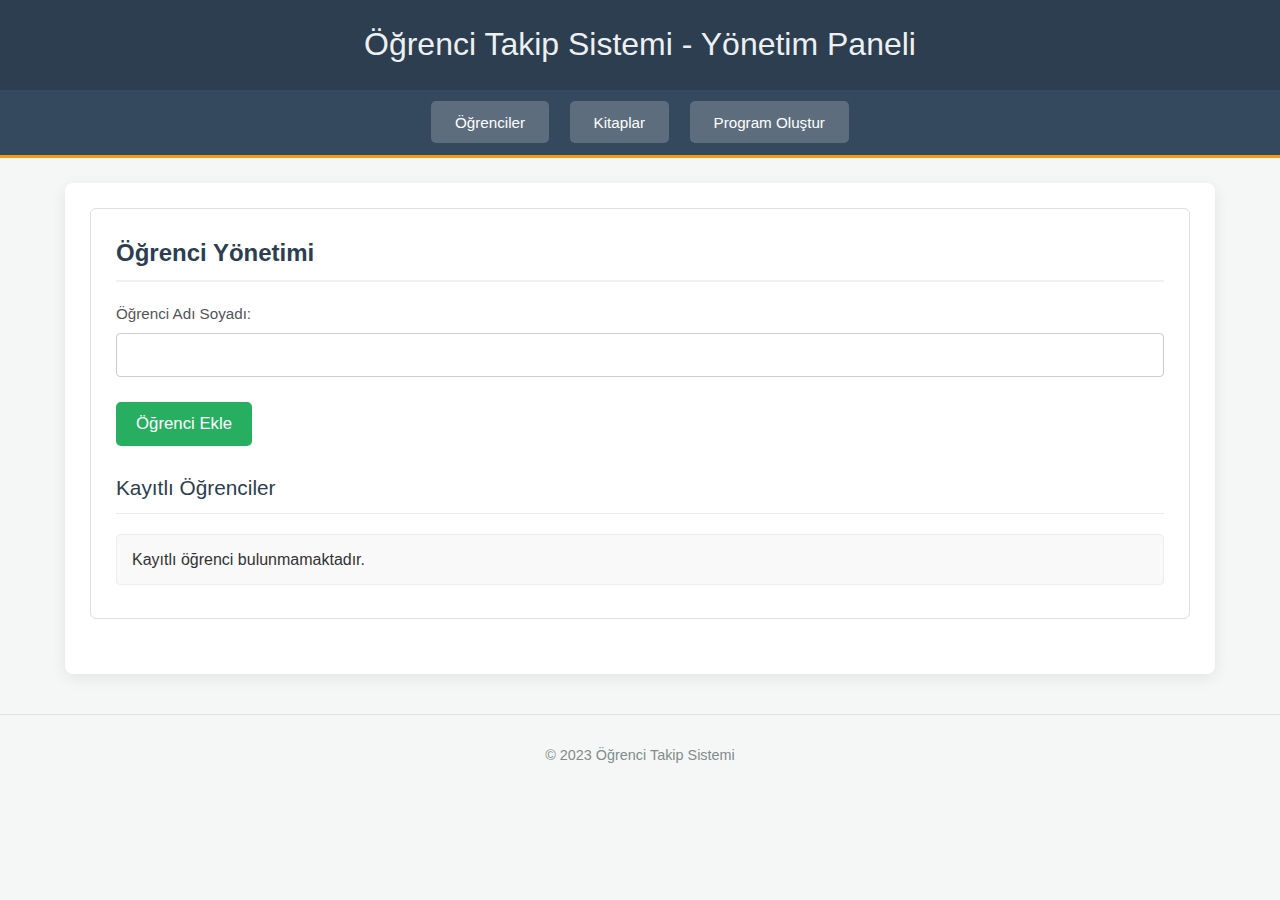
<file: index.html>
<!DOCTYPE html>
<html lang="tr">
<head>
    <meta charset="UTF-8">
    <meta name="viewport" content="width=device-width, initial-scale=1.0">
    <title>Öğrenci Takip Sistemi - Yönetim</title>
    <link rel="stylesheet" href="style.css">
</head>
<body>

    <header>
        <h1>Öğrenci Takip Sistemi - Yönetim Paneli</h1>
    </header>

    <nav>
        <button onclick="showSection('ogrenciler')">Öğrenciler</button>
        <button onclick="showSection('kitaplar')">Kitaplar</button>
        <button onclick="showSection('program-olustur')">Program Oluştur</button>
    </nav>

    <main>
        <!-- Öğrenci Yönetimi Bölümü -->
        <section id="ogrenciler" class="tab-content active">
            <h2>Öğrenci Yönetimi</h2>
            <form id="ogrenci-ekle-form">
                <label for="ogrenci-adi">Öğrenci Adı Soyadı:</label>
                <input type="text" id="ogrenci-adi" required>
                <button type="submit">Öğrenci Ekle</button>
            </form>
            <h3>Kayıtlı Öğrenciler</h3>
            <ul id="ogrenci-listesi">
                <!-- Öğrenciler buraya eklenecek (JS ile) -->
            </ul>
        </section>

        <!-- Kitap Yönetimi Bölümü -->
        <section id="kitaplar" class="tab-content">
            <h2>Kitap Yönetimi</h2>
            <form id="kitap-ekle-form">
                <label for="kitap-ogrenci-sec">Kitabı Eklenecek Öğrenci:</label>
                <select id="kitap-ogrenci-sec" required>
                    <option value="">-- Öğrenci Seçin --</option>
                    <!-- Öğrenciler buraya eklenecek (JS ile) -->
                </select>

                <label for="kitap-adi">Kitap Adı:</label>
                <input type="text" id="kitap-adi" required>
                <label for="kitap-yazari">Yazarı (Opsiyonel):</label>
                <input type="text" id="kitap-yazari">
                <button type="submit">Kitabı Öğrenciye Ekle</button>
            </form>
            <h3>Kayıtlı Kitaplar (Öğrenciye Göre)</h3>
            <ul id="kitap-listesi">
                <!-- Kitaplar öğrenci bilgisiyle buraya eklenecek (JS ile) -->
            </ul>
        </section>

        <!-- Program Oluşturma Bölümü (Görev Bazlı) -->
        <section id="program-olustur" class="tab-content">
            <h2>Günlük Program Oluştur (Görev Bazlı)</h2>
            <form id="program-olustur-form">
                <label for="program-ogrenci-sec">Programı Oluşturulacak Öğrenci:</label>
                <select id="program-ogrenci-sec" required>
                    <option value="">-- Öğrenci Seçin --</option>
                    <!-- Öğrenciler buraya eklenecek (JS ile) -->
                </select>

                <label for="program-tarih">Program Haftası:</label>
                <input type="week" id="program-tarih" required>

                <h3>Günlük Planlama</h3>
                <div class="gunluk-plan-gorev-bazli">
                    <!-- Günler ve içindeki görevler JS ile dinamik olarak yönetilecek -->
                    <div class="gun-plani-govde" data-day="pazartesi">
                        <h4>Pazartesi <button type="button" class="gorev-ekle-buton" data-day="pazartesi">+ Görev Ekle</button></h4>
                        <div class="gorev-listesi" id="gorev-listesi-pazartesi">
                            <!-- Dinamik görevler buraya eklenecek -->
                        </div>
                    </div>

                    <div class="gun-plani-govde" data-day="sali">
                        <h4>Salı <button type="button" class="gorev-ekle-buton" data-day="sali">+ Görev Ekle</button></h4>
                        <div class="gorev-listesi" id="gorev-listesi-sali"></div>
                    </div>

                    <div class="gun-plani-govde" data-day="carsamba">
                        <h4>Çarşamba <button type="button" class="gorev-ekle-buton" data-day="carsamba">+ Görev Ekle</button></h4>
                        <div class="gorev-listesi" id="gorev-listesi-carsamba"></div>
                    </div>

                    <div class="gun-plani-govde" data-day="persembe">
                        <h4>Perşembe <button type="button" class="gorev-ekle-buton" data-day="persembe">+ Görev Ekle</button></h4>
                        <div class="gorev-listesi" id="gorev-listesi-persembe"></div>
                    </div>

                    <div class="gun-plani-govde" data-day="cuma">
                        <h4>Cuma <button type="button" class="gorev-ekle-buton" data-day="cuma">+ Görev Ekle</button></h4>
                        <div class="gorev-listesi" id="gorev-listesi-cuma"></div>
                    </div>

                    <div class="gun-plani-govde" data-day="cumartesi">
                        <h4>Cumartesi <button type="button" class="gorev-ekle-buton" data-day="cumartesi">+ Görev Ekle</button></h4>
                        <div class="gorev-listesi" id="gorev-listesi-cumartesi"></div>
                    </div>

                    <div class="gun-plani-govde" data-day="pazar">
                        <h4>Pazar <button type="button" class="gorev-ekle-buton" data-day="pazar">+ Görev Ekle</button></h4>
                        <div class="gorev-listesi" id="gorev-listesi-pazar"></div>
                    </div>
                </div>

                <button type="submit" style="margin-top: 25px;">Programı Kaydet ve Link Oluştur</button>
            </form>
            <div id="program-link-alani" style="margin-top: 20px; display: none;">
                <h3>Oluşturulan Program Linki:</h3>
                <p>Bu linki öğrencinizle paylaşabilirsiniz:</p>
                <a id="program-linki" href="#" target="_blank"></a>
                <p><small>(Not: Bu link sadece bir simülasyondur. Gerçek işlevsellik ve öğretmen takibi için backend gereklidir.)</small></p>
            </div>
        </section>
    </main>

    <footer>
        <p>© 2023 Öğrenci Takip Sistemi</p>
    </footer>

    <!-- Görev Şablonu (JS ile kopyalanacak) -->
    <template id="gorev-template">
        <div class="gorev-item">
            <div class="gorev-inputs">
                <label>Kitap (Opsiyonel):</label>
                <select class="gorev-kitap-sec">
                    <option value="">-- Kitap Seç --</option>
                    <!-- Kitaplar buraya öğrenciye göre eklenecek -->
                </select>
                <label>Açıklama/Sayfalar:</label>
                <textarea class="gorev-aciklama" rows="2" placeholder="Örn: 35-40. sayfaları oku ve özet çıkar" required></textarea>
            </div>
            <button type="button" class="gorev-sil-buton" title="Görevi Sil">Sil</button>
        </div>
    </template>

    <script src="script.js"></script>
</body>
</html>
</file>
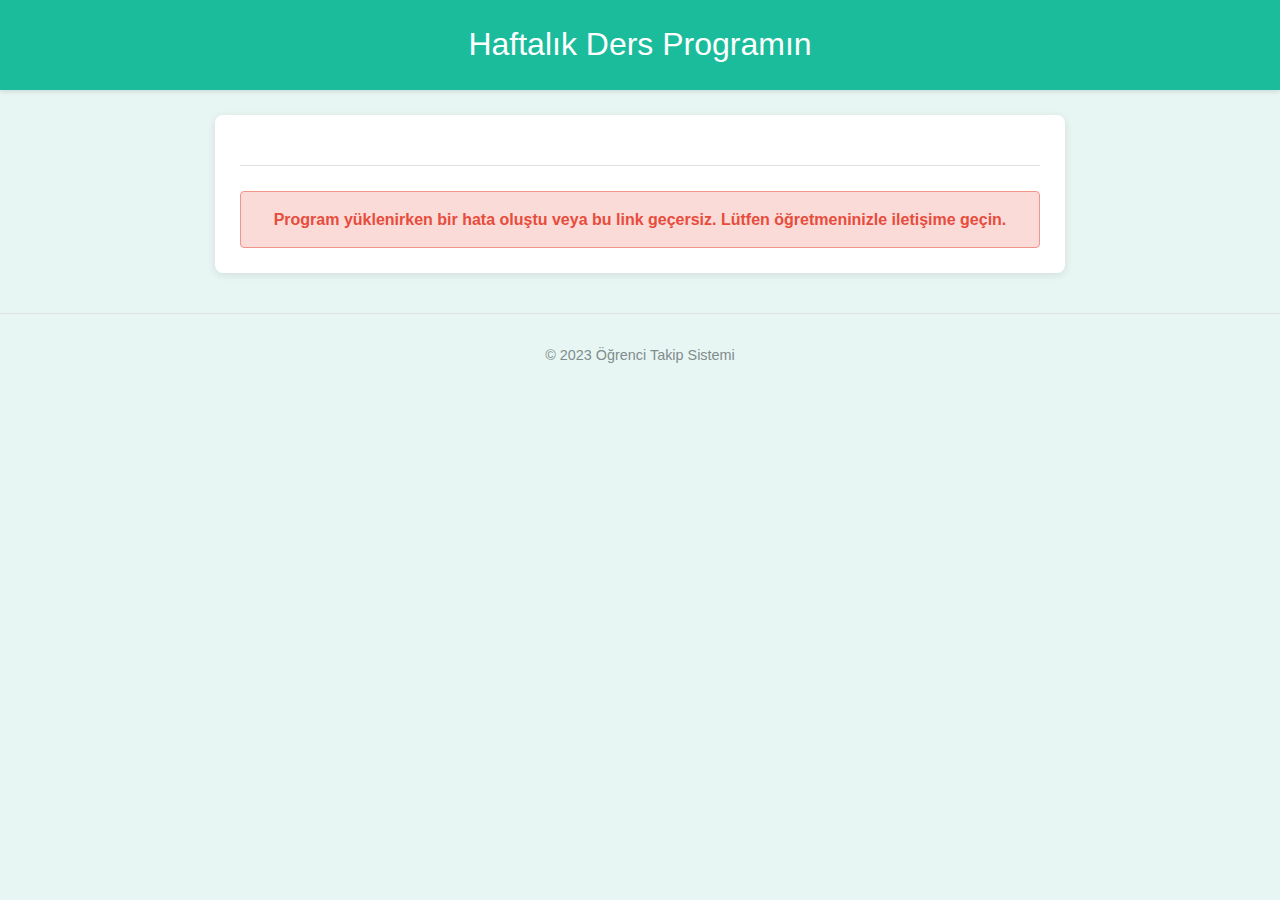
<file: student-view.html>
<!DOCTYPE html>
<html lang="tr">
<head>
    <meta charset="UTF-8">
    <meta name="viewport" content="width=device-width, initial-scale=1.0">
    <title>Haftalık Programın</title>
    <link rel="stylesheet" href="style.css"> <!-- style.css içerisindeki .task-item stillerini kullanır -->
    <style>
        /* Sayfaya özel temel stiller */
        body { background-color: #e8f6f3; }
        header { background-color: #1abc9c; color: #fff; }
        main { max-width: 800px; background-color: #ffffff; box-shadow: 0 2px 8px rgba(0, 0, 0, 0.1); padding: 25px; margin: 25px auto; border-radius: 8px;}
        hr { border: none; border-top: 1px solid #e0e0e0; margin: 25px 0; }
        #program-baslik h2 { border: none; margin-bottom: 5px; color: #2c3e50; }
        #program-baslik p { margin-top: 0; color: #555; font-size: 1.1em; }
        .program-gunu { margin-bottom: 25px; }
        .program-gunu h4 {
             margin-top: 0; margin-bottom: 15px; color: #16a085;
             border-bottom: 1px solid #a3e4d7; padding-bottom: 8px; font-weight: 600;
         }
        .bos-gun { font-style: italic; color: #7f8c8d; padding-left: 10px; margin-top: 10px;}
        #hata-mesaji {
            color: #e74c3c; font-weight: bold; text-align: center; margin-top: 20px;
            padding: 15px; background-color: #fadbd8; border: 1px solid #f1948a; border-radius: 4px;
         }
    </style>
</head>
<body>
    <header><h1>Haftalık Ders Programın</h1></header>
    <main>
        <div id="program-baslik"> <!-- Başlık JS ile eklenecek --> </div>
        <hr>
        <div id="program-icerik"> <!-- İçerik JS ile eklenecek --> </div>
        <div id="hata-mesaji" style="display: none;">Hata mesajı...</div>
    </main>
    <footer><p>© 2023 Öğrenci Takip Sistemi</p></footer>

    <script>
        document.addEventListener('DOMContentLoaded', () => {
            const programBaslikDiv = document.getElementById('program-baslik');
            const programIcerikDiv = document.getElementById('program-icerik');
            const hataMesajiDiv = document.getElementById('hata-mesaji');
            hataMesajiDiv.style.display = 'none';

            try {
                const hash = window.location.hash.substring(1);
                if (!hash) throw new Error("Linkte program verisi bulunamadı.");

                const decodedString = decodeURIComponent(escape(atob(hash)));
                const programData = JSON.parse(decodedString);

                // Başlık
                programBaslikDiv.innerHTML = `
                    <h2>Merhaba, ${programData.studentName || 'Öğrenci'}!</h2>
                    <p><strong>Program Haftası:</strong> ${formatWeek(programData.week) || 'Belirtilmemiş'}</p>
                `;

                // İçerik (Günler ve Görevler)
                const daysOfWeek = ["Pazartesi", "Salı", "Çarşamba", "Perşembe", "Cuma", "Cumartesi", "Pazar"];
                let contentHtml = '';
                daysOfWeek.forEach(dayLower => {
                     const dayKey = dayLower.toLowerCase(); // Anahtar küçük harf
                     contentHtml += renderDayTasks(dayLower, programData.days[dayKey]);
                });
                programIcerikDiv.innerHTML = contentHtml;


                // Butonlara dinleyici ekle
                addEventListenersToTaskDoneButtons();

            } catch (error) {
                console.error("Program yüklenirken hata:", error);
                programBaslikDiv.innerHTML = '';
                programIcerikDiv.innerHTML = '';
                hataMesajiDiv.textContent = 'Program yüklenirken bir hata oluştu veya bu link geçersiz. Lütfen öğretmeninizle iletişime geçin.';
                hataMesajiDiv.style.display = 'block';
            }
        });

        /** Haftayı formatlar */
        function formatWeek(weekString) {
            if (!weekString || !weekString.includes('-W')) return weekString;
            try { const parts = weekString.split('-W'); return `${parts[0]} Yılının ${parts[1]}. Haftası`; }
            catch (e) { return weekString; }
        }

        /** Belirli bir günün görevlerini HTML olarak render eder. */
        function renderDayTasks(dayName, tasks) {
            let dayHtml = `<div class="program-gunu"><h4>${dayName}</h4>`;
            if (!tasks || tasks.length === 0) {
                dayHtml += '<p class="bos-gun">Bu gün için görev bulunmuyor.</p>';
            } else {
                tasks.forEach(task => {
                    // taskId'nin varlığını kontrol et
                    if (!task.taskId) {
                        console.warn("Görev ID'si eksik:", task);
                        return; // ID yoksa bu görevi atla
                    }
                    const taskKey = `taskStatus_${task.taskId}`; // localStorage anahtarı
                    const isDone = localStorage.getItem(taskKey) === 'true';
                    const doneClass = isDone ? 'task-tamamlandi' : '';
                    const buttonText = isDone ? 'Geri Al' : 'Yapıldı';

                    dayHtml += `
                        <div class="task-item ${doneClass}" id="task-${task.taskId}">
                            <button class="yapildi-buton" data-task-id="${task.taskId}">${buttonText}</button>
                            <div class="task-aciklama">
                                ${task.bookTitle ? `<strong>${task.bookTitle}</strong>` : ''}
                                <pre>${task.description || '(Açıklama yok)'}</pre>
                            </div>
                        </div>`;
                });
            }
            dayHtml += `</div>`;
            return dayHtml;
        }

        /** Tüm görev tamamlama butonlarına olay dinleyici ekler */
        function addEventListenersToTaskDoneButtons() {
            document.querySelectorAll('.yapildi-buton[data-task-id]').forEach(button => {
                button.addEventListener('click', handleTaskDoneClick);
            });
        }

        /** Görev tamamlama butonu tıklama olayını yönetir. */
        function handleTaskDoneClick(event) {
            const button = event.target;
            const taskId = button.dataset.taskId;
            const taskDiv = document.getElementById(`task-${taskId}`);
            const taskKey = `taskStatus_${taskId}`;
            if (!taskDiv || !taskId) return; // Güvenlik kontrolü

            const isCurrentlyDone = taskDiv.classList.contains('task-tamamlandi');
            const newDoneStatus = !isCurrentlyDone;

            taskDiv.classList.toggle('task-tamamlandi', newDoneStatus);
            button.textContent = newDoneStatus ? 'Geri Al' : 'Yapıldı';
            localStorage.setItem(taskKey, newDoneStatus.toString());
        }
    </script>
</body>
</html>
</file>
<file: style.css>
body {
    font-family: -apple-system, BlinkMacSystemFont, "Segoe UI", Roboto, Helvetica, Arial, sans-serif, "Apple Color Emoji", "Segoe UI Emoji", "Segoe UI Symbol";
    margin: 0;
    background-color: #f4f7f6;
    color: #333;
    line-height: 1.6;
}

header {
    background-color: #2c3e50;
    color: #ecf0f1;
    padding: 1.2rem 0;
    text-align: center;
    box-shadow: 0 2px 4px rgba(0, 0, 0, 0.1);
}

header h1 {
    margin: 0;
    font-weight: 500;
}

nav {
    background-color: #34495e;
    padding: 0.7rem;
    text-align: center;
    border-bottom: 3px solid #f39c12;
}

nav button {
    background-color: #5d6d7e;
    color: white;
    border: none;
    padding: 0.8rem 1.5rem;
    margin: 0 8px;
    cursor: pointer;
    border-radius: 5px;
    transition: background-color 0.3s ease, transform 0.2s ease;
    font-size: 0.95em;
}

nav button:hover {
    background-color: #718093;
    transform: translateY(-2px);
}

nav button:active {
     transform: translateY(0px);
}

main {
    max-width: 1100px;
    margin: 25px auto;
    padding: 25px;
    background-color: #ffffff;
    box-shadow: 0 4px 15px rgba(0, 0, 0, 0.08);
    border-radius: 8px;
}

section {
    margin-bottom: 30px;
    padding: 25px;
    border: 1px solid #e0e0e0;
    border-radius: 6px;
    background-color: #fff;
}

h2, h3 {
    color: #2c3e50;
    border-bottom: 2px solid #f0f0f0;
    padding-bottom: 8px;
    margin-top: 0;
    margin-bottom: 20px;
    font-weight: 600;
}

h3 {
    font-size: 1.3em;
    border-bottom: 1px solid #eaeaea;
    font-weight: 500;
}

/* Sekme İçerik Yönetimi */
.tab-content { display: none; }
.tab-content.active { display: block; }

/* Form Stilleri */
form {
    display: flex;
    flex-direction: column;
    gap: 15px;
    margin-bottom: 25px;
}

label {
    font-weight: 500;
    margin-bottom: -8px;
    font-size: 0.95em;
    color: #555;
}

input[type="text"],
input[type="week"],
input[type="date"],
select,
textarea {
    padding: 12px;
    border: 1px solid #ccc;
    border-radius: 4px;
    width: 100%;
    box-sizing: border-box;
    font-size: 1em;
    transition: border-color 0.3s ease, box-shadow 0.3s ease;
}

input[type="text"]:focus,
input[type="week"]:focus,
input[type="date"]:focus,
select:focus,
textarea:focus {
    border-color: #3498db;
    box-shadow: 0 0 0 2px rgba(52, 152, 219, 0.2);
    outline: none;
}

textarea {
    resize: vertical;
    min-height: 80px;
}

form button[type="submit"] {
    background-color: #27ae60;
    color: white;
    padding: 12px 20px;
    border: none;
    border-radius: 5px;
    cursor: pointer;
    font-size: 1.05em;
    font-weight: 500;
    transition: background-color 0.3s ease;
    align-self: flex-start;
    margin-top: 10px;
}

form button[type="submit"]:hover { background-color: #229954; }

/* Liste Stilleri */
ul { list-style: none; padding: 0; margin: 0; }
ul li {
    background-color: #f9f9f9;
    border: 1px solid #eee;
    padding: 12px 15px;
    margin-bottom: 8px;
    border-radius: 4px;
    display: flex;
    justify-content: space-between;
    align-items: center;
    transition: background-color 0.2s ease;
}
ul li:hover { background-color: #f1f1f1; }
ul li span { flex-grow: 1; margin-right: 10px; }
ul li button {
    background-color: #e74c3c;
    color: white;
    border: none;
    padding: 6px 12px;
    border-radius: 4px;
    cursor: pointer;
    font-size: 0.85em;
    transition: background-color 0.3s ease;
    flex-shrink: 0;
}
ul li button:hover { background-color: #c0392b; }
#kitap-listesi li .ogrenci-bilgisi {
    font-size: 0.85em;
    color: #555;
    margin-left: 10px;
    font-style: italic;
}

/* Program Oluşturma - Görev Bazlı Stil */
.gunluk-plan-gorev-bazli {
    display: grid;
    grid-template-columns: repeat(auto-fit, minmax(320px, 1fr));
    gap: 25px;
    margin-top: 15px;
}
.gun-plani-govde {
    border: 1px solid #e0e0e0;
    padding: 15px;
    border-radius: 6px;
    background-color: #fdfdfd;
}
.gun-plani-govde h4 {
    margin: 0 0 15px 0;
    padding-bottom: 10px;
    border-bottom: 1px solid #eee;
    color: #34495e;
    font-size: 1.1em;
    font-weight: 600;
    display: flex;
    justify-content: space-between;
    align-items: center;
}
.gorev-ekle-buton {
    padding: 5px 10px;
    font-size: 0.85em;
    background-color: #5dade2;
    color: white;
    border: none;
    border-radius: 4px;
    cursor: pointer;
    transition: background-color 0.3s ease;
}
.gorev-ekle-buton:hover { background-color: #3498db; }
.gorev-listesi {
    display: flex;
    flex-direction: column;
    gap: 15px;
}
.gorev-item {
    border: 1px dashed #ccc;
    padding: 12px;
    border-radius: 4px;
    background-color: #f9f9f9;
    display: flex;
    gap: 10px;
    align-items: flex-start;
}
.gorev-inputs {
    flex-grow: 1;
    display: flex;
    flex-direction: column;
    gap: 8px;
}
.gorev-item label {
    font-weight: 500;
    font-size: 0.85em;
    color: #666;
    margin-bottom: -4px;
}
.gorev-item select,
.gorev-item textarea {
    width: 100%;
    box-sizing: border-box;
    font-size: 0.9em;
    padding: 8px;
}
.gorev-item textarea { min-height: 50px; }
.gorev-sil-buton {
    background-color: #e74c3c;
    color: white;
    border: none;
    padding: 6px 10px;
    border-radius: 4px;
    cursor: pointer;
    font-size: 0.8em;
    flex-shrink: 0;
    height: fit-content;
    margin-top: 25px;
     transition: background-color 0.3s ease;
}
.gorev-sil-buton:hover { background-color: #c0392b; }

/* Link Alanı */
#program-link-alani {
    background-color: #eafaf1;
    border-left: 6px solid #2ecc71;
    padding: 15px 20px;
    border-radius: 4px;
    margin-top: 25px;
}
#program-link-alani h3 {
    margin-top: 0; margin-bottom: 10px; color: #27ae60;
    border-bottom: none; font-size: 1.1em;
}
#program-linki {
    word-break: break-all; color: #2980b9;
    text-decoration: none; font-weight: 500;
}
#program-linki:hover { text-decoration: underline; }

/* Öğrenci Görünümü Task Stilleri */
.task-item {
    border: 1px solid #e0e0e0;
    background-color: #ffffff;
    padding: 12px;
    margin-bottom: 10px;
    border-radius: 4px;
    position: relative;
    transition: background-color 0.3s ease, border-color 0.3s ease, opacity 0.3s ease;
}
.task-item.task-tamamlandi {
    background-color: #f0fff4;
    border-color: #7dcea0;
    opacity: 0.75;
}
.task-item.task-tamamlandi .task-aciklama {
    text-decoration: line-through;
     color: #777;
}
.task-item .yapildi-buton {
    position: absolute;
    top: 8px;
    right: 8px;
    padding: 5px 10px;
    font-size: 0.8em;
    background-color: #3498db;
    color: white;
    border: none;
    border-radius: 4px;
    cursor: pointer;
    transition: background-color 0.3s ease;
}
.task-item .yapildi-buton:hover { background-color: #2980b9; }
.task-item.task-tamamlandi .yapildi-buton { background-color: #f39c12; }
.task-item.task-tamamlandi .yapildi-buton:hover { background-color: #d35400; }
.task-aciklama { margin-right: 70px; /* Butona yer aç */ }
.task-aciklama strong { /* Kitap adı */
    display: block;
    margin-bottom: 5px;
    color: #2c3e50;
    font-weight: 600; /* Daha belirgin */
}
.task-aciklama pre {
    white-space: pre-wrap;
    word-wrap: break-word;
    font-family: inherit;
    margin: 0;
    padding: 0;
    background: none;
    border: none;
    font-size: 0.95em;
    color: #34495e;
    line-height: 1.5; /* Daha okunaklı */
}

/* Footer */
footer {
    text-align: center;
    margin-top: 40px;
    padding: 15px;
    color: #7f8c8d;
    font-size: 0.9em;
    border-top: 1px solid #e0e0e0;
}
</file>
